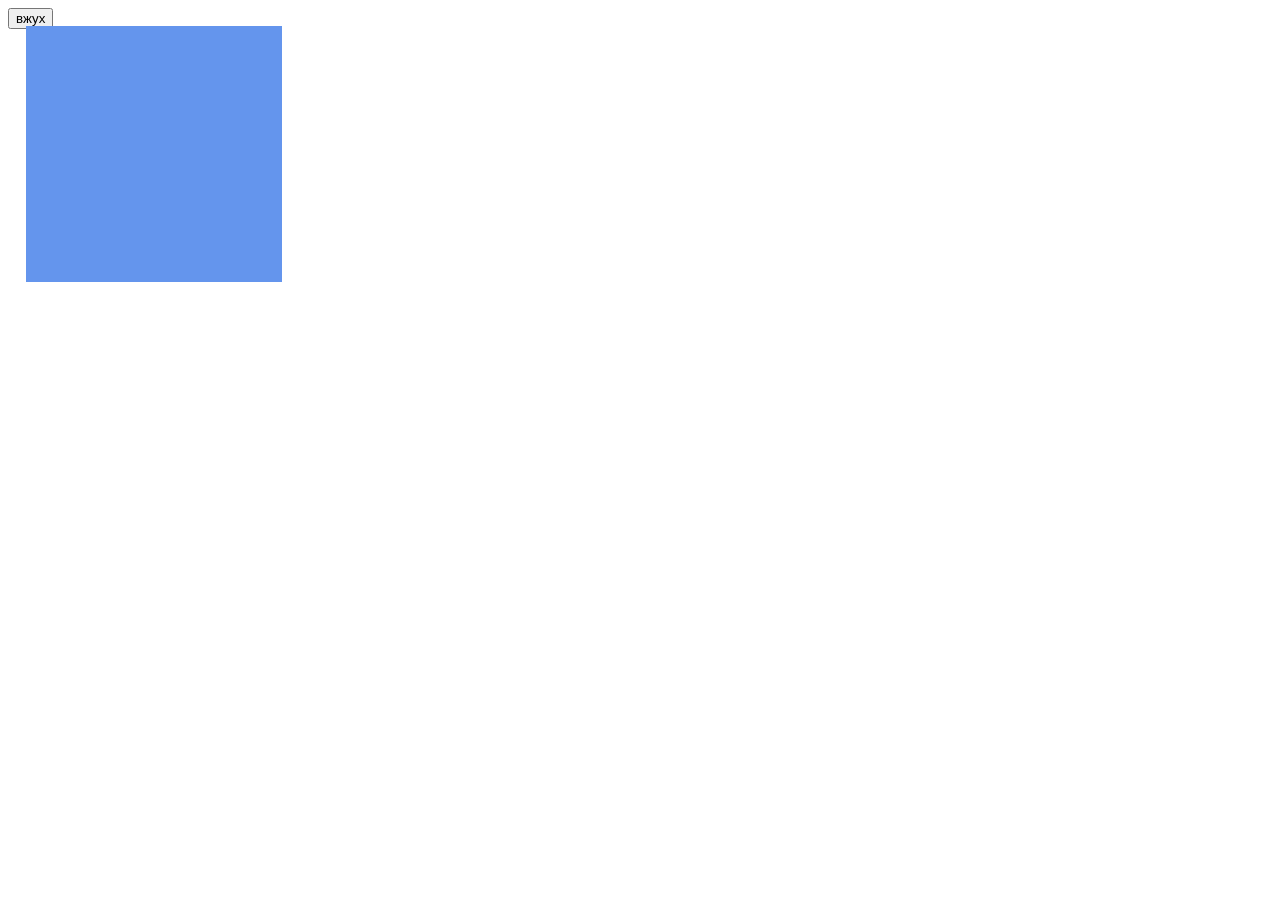
<file: theory/theory.html>
<!doctype html>
<html lang="en">
  <head>
    <meta charset="UTF-8" />
    <meta name="viewport" content="width=device-width, initial-scale=1.0" />
    <title>Основы JS</title>
    <link rel="stylesheet" href="theory.css" />
    <script src="theory.js"></script>
  </head>
  <body>
    <!-- <button class="clickButton">клик</button>
    <p>Тэг</p>
    <p class="text">Класс</p>
    <p id="text">Идентификатор</p> -->

    <div class="box"></div>
    <button>вжух</button>
  </body>
</html>
</file>
<file: theory/theory.css>
.box {
  width: 20vw;
  height: 20vw;
  background-color: cornflowerblue;
  cursor: pointer;
  position: absolute;
  top: 2vw;
  left: 2vw;
  animation: moveBackward 1.5s ease-in 1 forwards;
}

.navyColor {
  background-color: navy;
  animation: moveForward 1.5s ease-in 1 forwards;
}

@keyframes moveForward {
  0% {
    top: 2vw;
    left: 2vw;
    border-radius: 0;
  }
  100% {
    top: 30vw;
    left: 75vw;
    border-radius: 100%;
  }
}
@keyframes moveBackward {
  0% {
    top: 30vw;
    left: 75vw;
    border-radius: 100%;
  }
  100% {
    top: 2vw;
    left: 2vw;
    border-radius: 0;
  }
}
</file>
